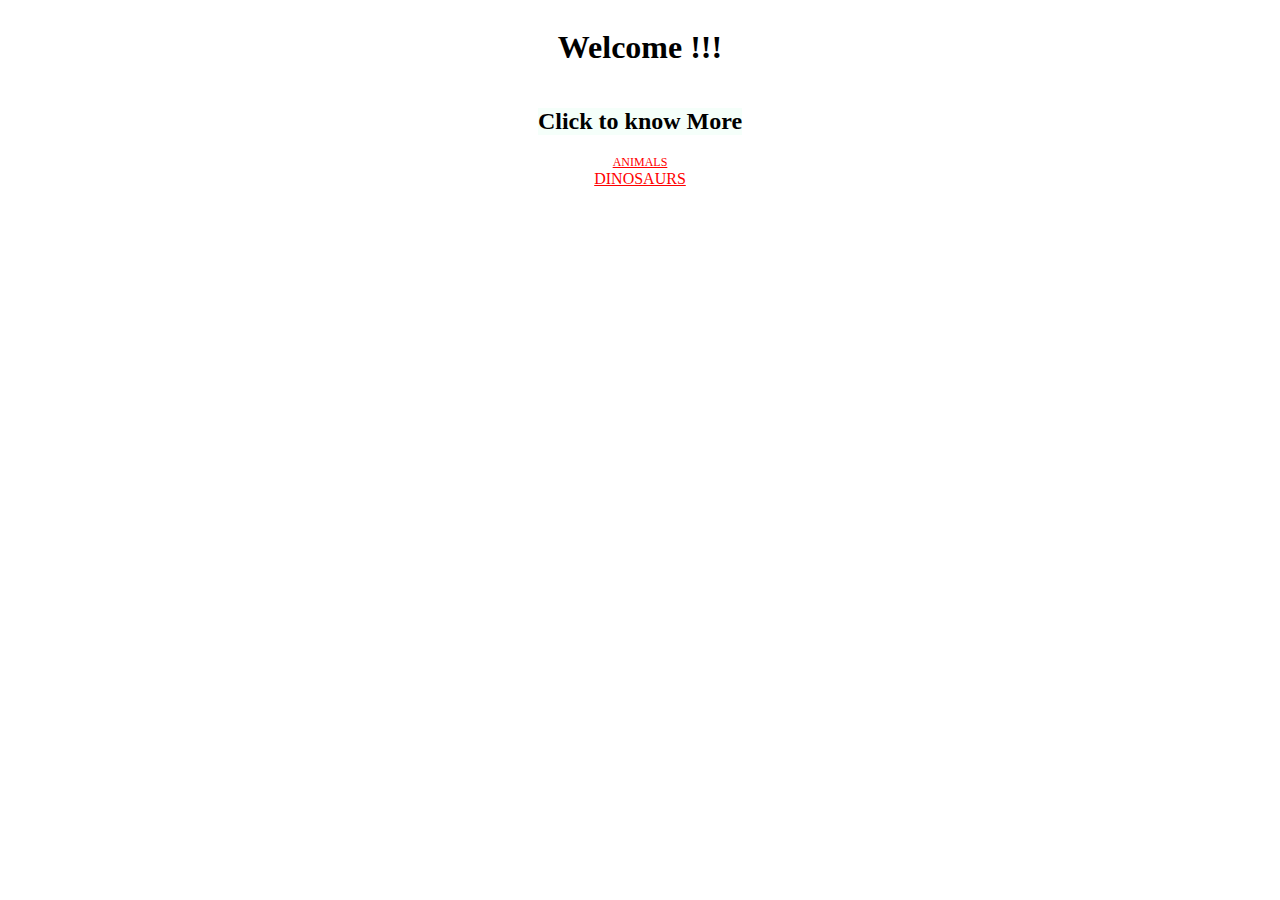
<file: index.html>
<!DOCTYPE html>
<html>
<head>
<title>
Know It All Encyclopedia
</title>
<link rel="stylesheet"
type="text/css"
href="style.css">
</head>
<body>
    <div class="animals css">
    
    </div>   
    <div class="menu">
    <h1>Welcome !!!</h1>
    </div>
    <div class="menu1">
    <h2>Click to know More</h2>
    </div>
    <div class="menu2">
    <a href="Animals.html">ANIMALS</a>
    </div>
    <div class="menu3">
    <a href="Dinosaurs.html">DINOSAURS</a>
    </div>
</body>
</html>
</file>
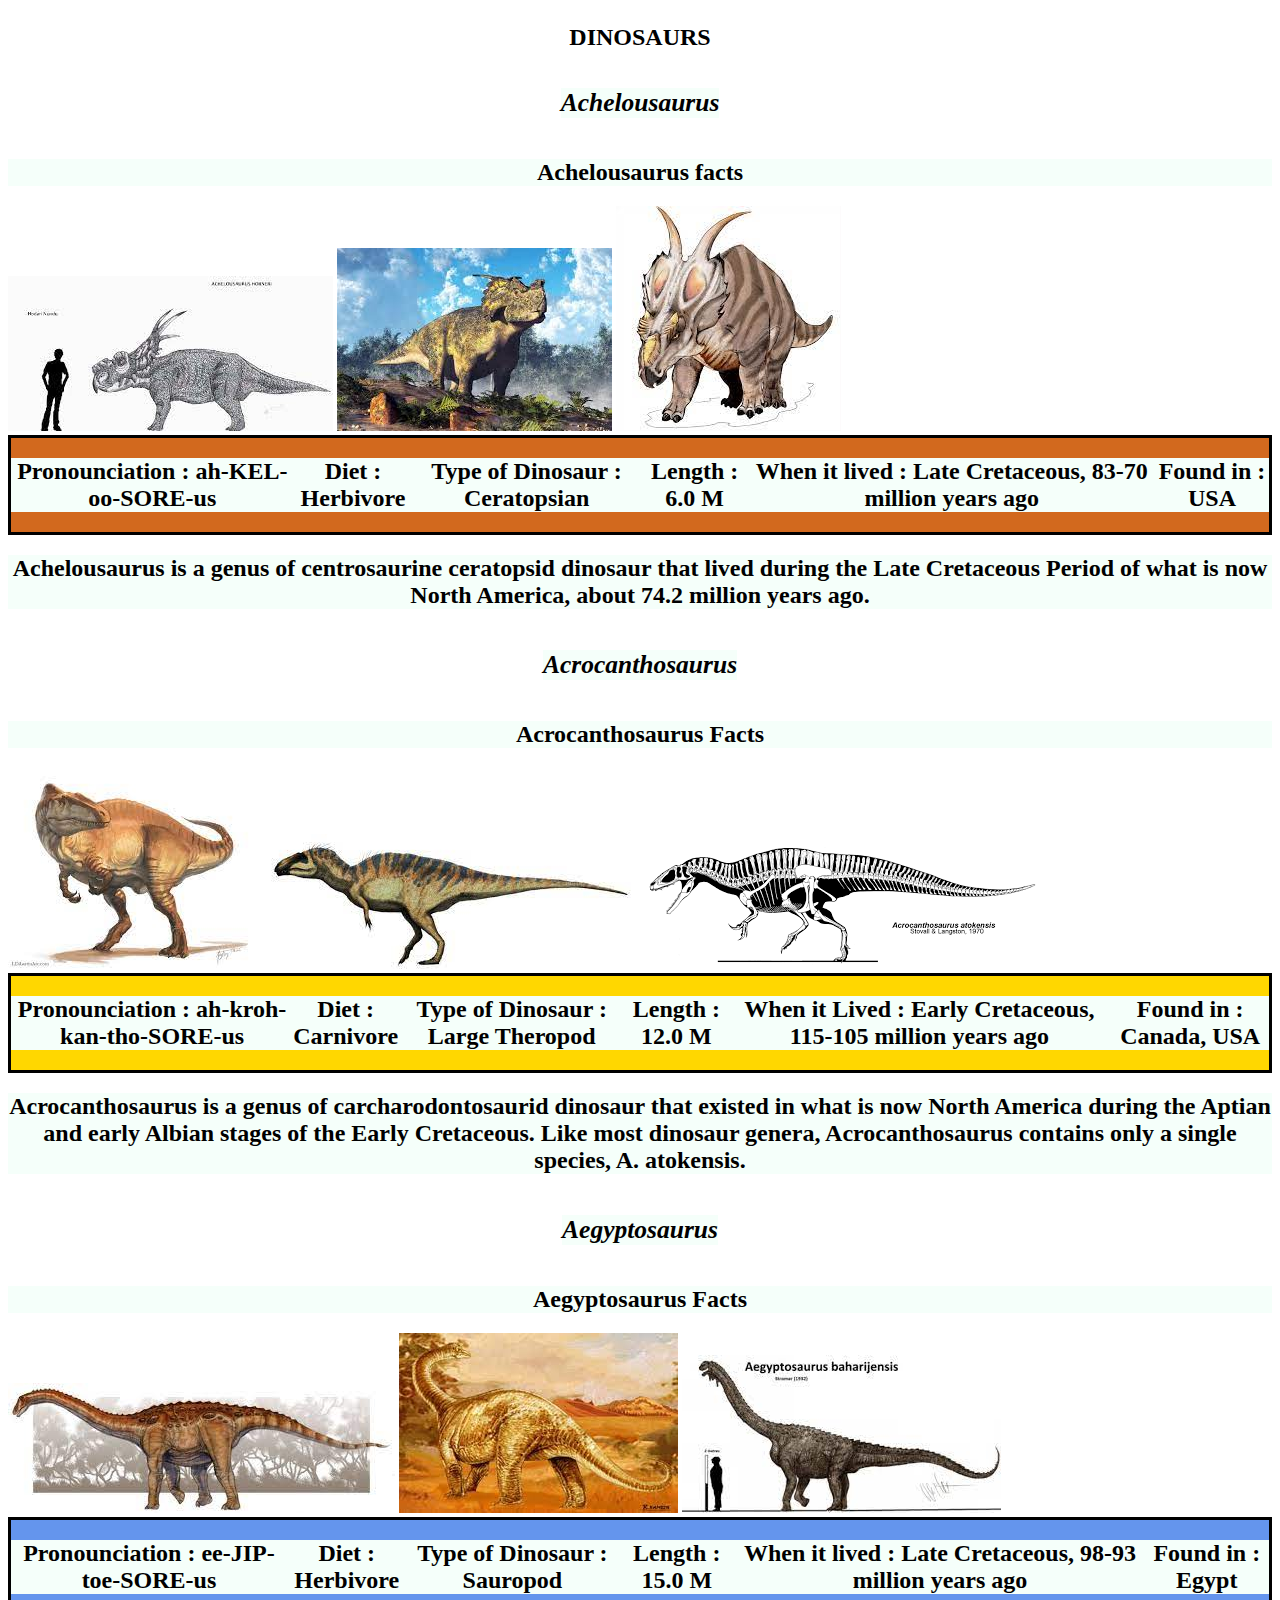
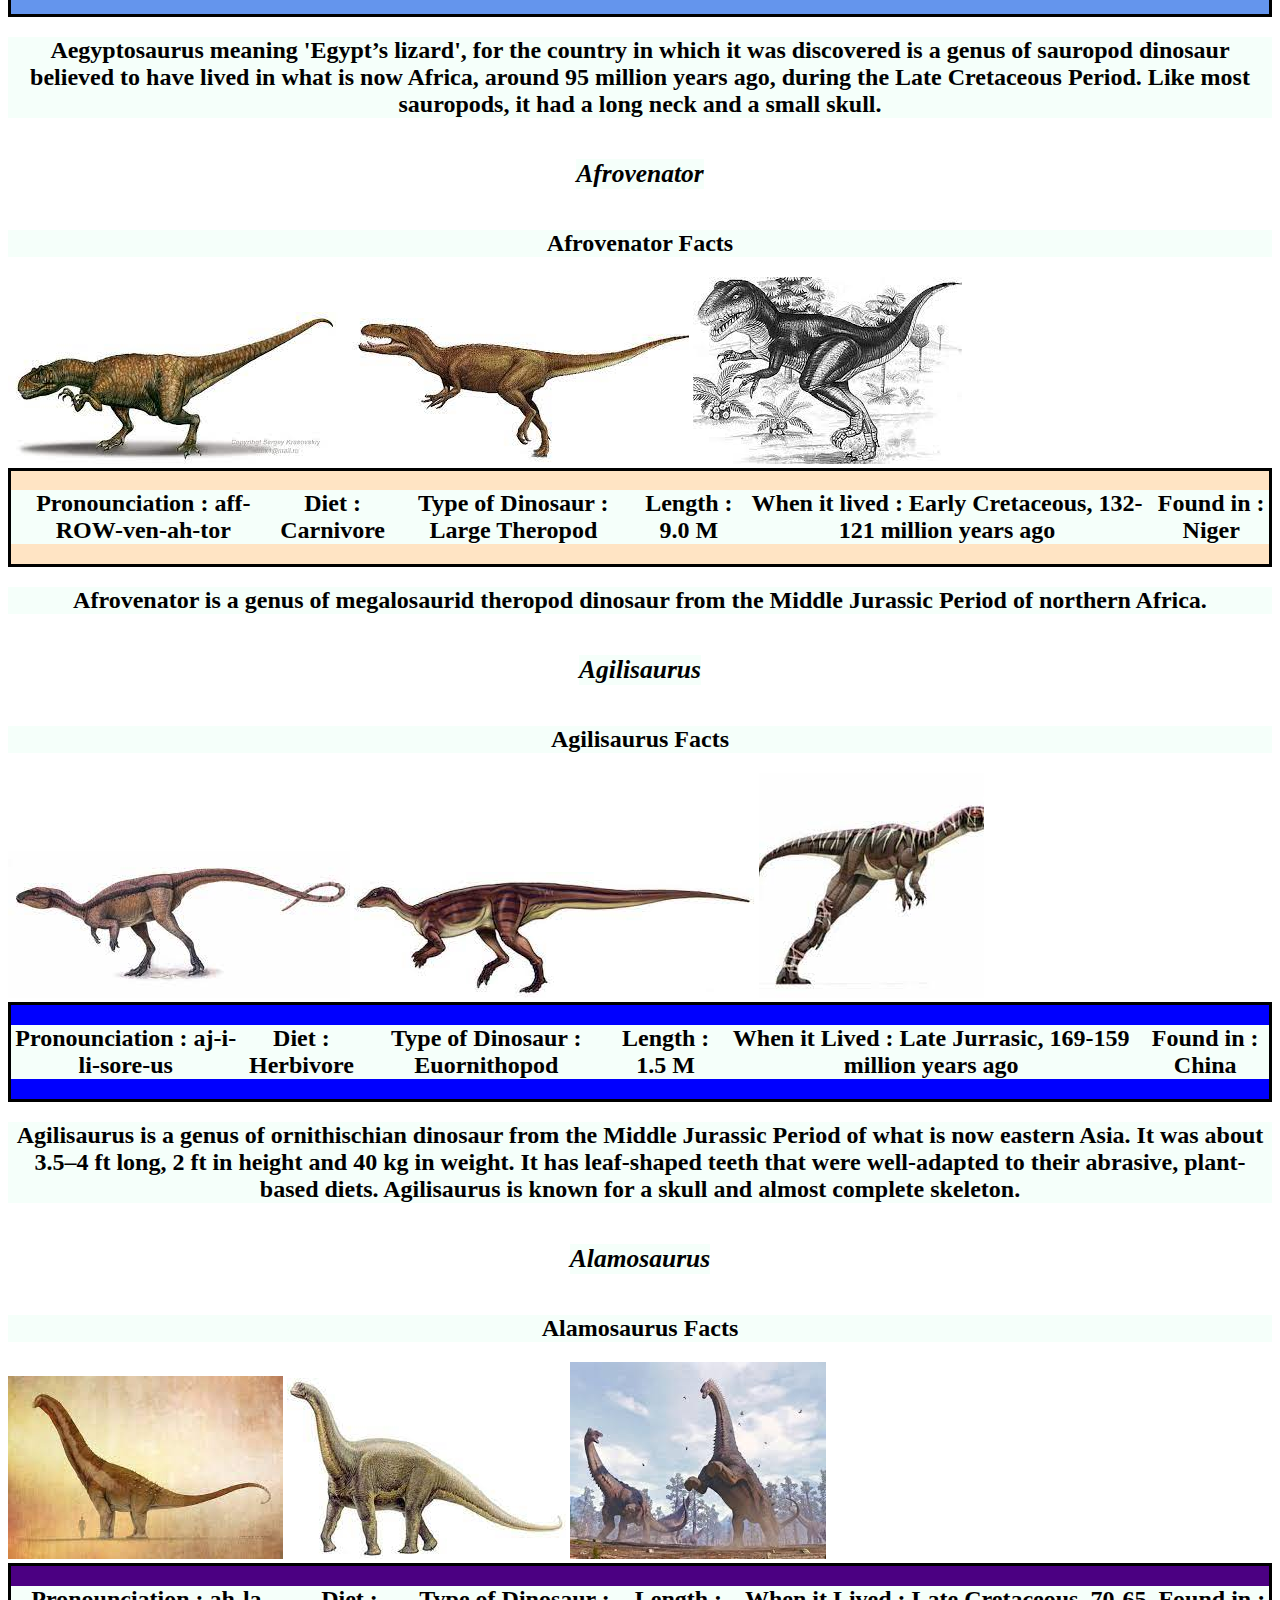
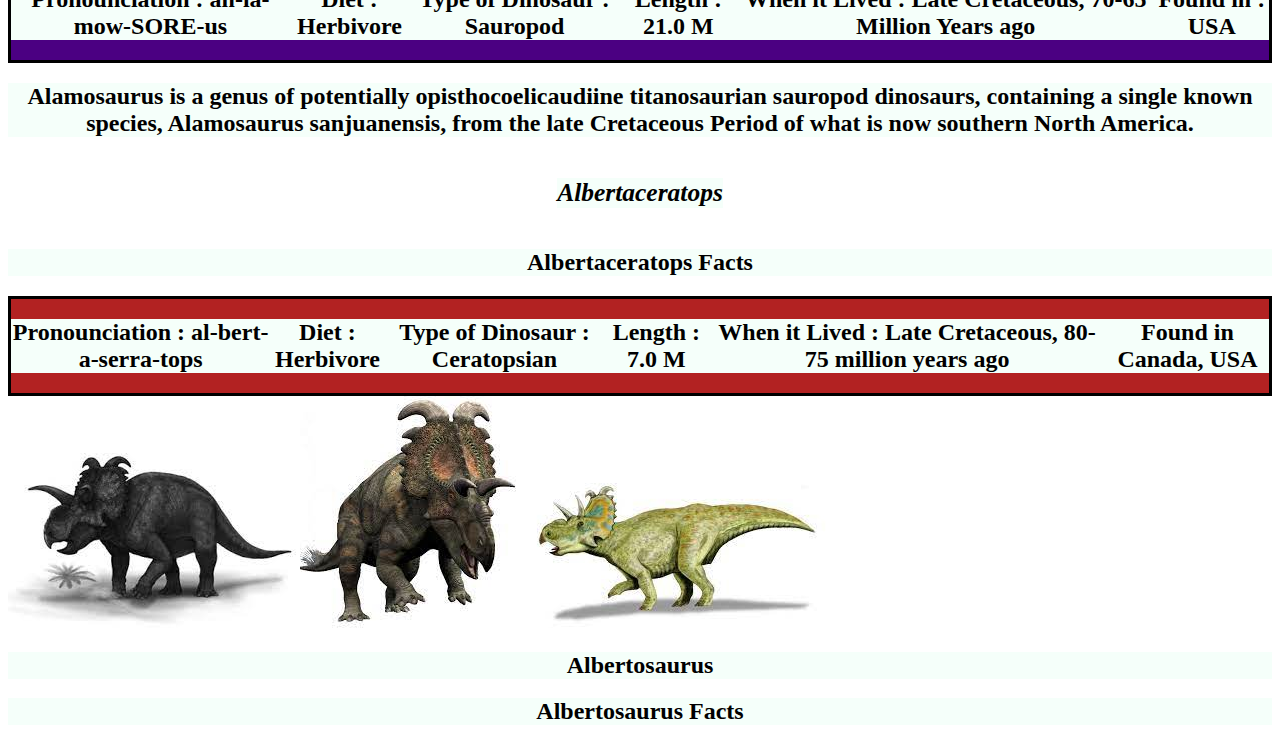
<file: Dinosaurs.html>
<!DOCTYPE html>
<html>
<head>
<title>
Dinosaurs
</title>
<link rel="stylesheet"
        type="text/css"
        href="style.css">
</head>
<body>
    <div class="dinohead">
    <h1>DINOSAURS</h1>
</div>

 <div class="achehead">
    <h2>Achelousaurus</h2>
 </div>
<h2>Achelousaurus facts</h2>
<a href=><img src="ache 3.jpg"></a>
<a href=><img src="ache.jpg"></a>
<a href=><img src="ache2.jpg"></a>

<div class="acheborder">
    <h2>Pronounciation :
        ah-KEL-oo-SORE-us
    </h2>
    <h2>Diet :
        Herbivore
    </h2>
    <h2>Type of Dinosaur :
        Ceratopsian
    </h2>
    <h2>Length :
        6.0 M
    </h2>
    <h2>When it lived :
        Late Cretaceous, 83-70 million years ago
    </h2>
    <h2>Found in :
        USA
    </h2>
</div>

<h2>Achelousaurus is a genus of centrosaurine ceratopsid dinosaur that lived during the Late Cretaceous Period of what is now North America, 
    about 74.2 million years ago.
</h2>

<div class="acrohead">
    <h2>Acrocanthosaurus</h2> 
</div>
<h2>Acrocanthosaurus Facts</h2>
<a href=""><img src="acro.jpg"></a>
<a href=""><img src="acro1.jpg"></a>
<a href=""><img src="acro2.png"></a>

<div class="acroborder">
    <h2>Pronounciation :
        ah-kroh-kan-tho-SORE-us
    </h2>
    <h2>Diet :
        Carnivore
    </h2>
    <h2>Type of Dinosaur :
        Large Theropod
    </h2>
    <h2>Length : 
        12.0 M
    </h2>
    <h2>When it Lived :
        Early Cretaceous, 115-105 million years ago
    </h2>
    <h2>Found in :
        Canada, USA
    </h2>
</div>
<h2>Acrocanthosaurus is a genus of carcharodontosaurid dinosaur that existed in what is now North America during the Aptian and early Albian stages 
    of the Early Cretaceous. Like most dinosaur genera, Acrocanthosaurus contains only a single species, A. atokensis.
</h2>

<div class="aegypthead">
    <h2>Aegyptosaurus</h2>
</div>
<h2>Aegyptosaurus Facts</h2>
<a href=""><img src="egypt.jpg"></a>
<a href=""><img src="egypt2.jpg"></a>
<a href=""><img src="3.jpg"></a>

<div class="aegyptborder">
    <h2>Pronounciation :
        ee-JIP-toe-SORE-us
    </h2>
    <h2>Diet : 
        Herbivore
    </h2>
    <h2>Type of Dinosaur :
        Sauropod
    </h2>
    <h2>Length :
        15.0 M
    </h2>
    <h2>When it lived :
        Late Cretaceous, 98-93 million years ago
    </h2>
    <h2>Found in :
        Egypt
    </h2>
</div>
<h2>Aegyptosaurus meaning 'Egypt’s lizard', for the country in which it was discovered is a genus of sauropod dinosaur believed to have lived in what 
    is now Africa, around 95 million years ago, during the Late Cretaceous Period. Like most sauropods, it had a long neck and a small skull.
</h2>

<div class="afrohead">
   <h2>Afrovenator</h2>
</div>
<h2>Afrovenator Facts</h2>
<a href=""><img src="afro.jpg"></a>
<a href=""><img src="afro2.jpg"></a>
<a href=""><img src="afro3.jpg"></a>

<div class="afroborder">
    <h2>Pronounciation :
        aff-ROW-ven-ah-tor
    </h2>
    <h2>Diet :
        Carnivore
    </h2>
    <h2>Type of Dinosaur :
        Large Theropod
    </h2>
    <h2>Length :
        9.0 M
    </h2>
    <h2>When it lived :
       Early Cretaceous, 132-121 million years ago
    </h2>
    <h2>Found in :
        Niger
    </h2>
</div>
<h2>Afrovenator is a genus of megalosaurid theropod dinosaur from the Middle Jurassic Period of northern Africa. </h2>

<div class="agilihead">
    <h2>Agilisaurus</h2>
</div>
<h2>Agilisaurus Facts</h2>
<a href=""><img src="agili.jpg"></a>
<a href=""><img src="agili2.jpg"></a>
<a href=""><img src="agili3.jpg"></a>

<div class="agiliborder">
    <h2>Pronounciation :
        aj-i-li-sore-us
    </h2>
    <h2>Diet :
        Herbivore
    </h2>
    <h2>Type of Dinosaur :
        Euornithopod
    </h2>
    <h2>Length :
        1.5 M
    </h2>
    <h2>When it Lived :
        Late Jurrasic, 169-159 million years ago
    </h2>
    <h2>Found in :
        China
    </h2>
</div>
<h2>Agilisaurus is a genus of ornithischian dinosaur from the Middle Jurassic Period of what is now eastern Asia. 
    It was about 3.5–4 ft long, 2 ft in height and 40 kg in weight. 
    It has leaf-shaped teeth that were well-adapted to their abrasive, plant-based diets.
    Agilisaurus is known for a skull and almost complete skeleton.
</h2>

<div class="alamohead">
    <h2>Alamosaurus</h2>
</div>
<h2>Alamosaurus Facts</h2>
<a href=""><img src="alamo.jpg"></a>
<a href=""><img src="alamo2.jpg"></a>
<a href=""><img src="alamo3.jpg"></a>

<div class="alamoborder">
    <h2>Pronounciation :
        ah-la-mow-SORE-us
    </h2>
    <h2>Diet :
        Herbivore
    </h2>
    <h2>Type of Dinosaur :
        Sauropod
    </h2>
    <h2>Length :
        21.0 M
    </h2>
    <h2>When it Lived :
        Late Cretaceous, 70-65 Million Years ago
    </h2>
    <h2>Found in :
        USA
    </h2>
</div>
<h2>Alamosaurus is a genus of potentially opisthocoelicaudiine titanosaurian sauropod dinosaurs, containing a single known species, 
    Alamosaurus sanjuanensis, from the late Cretaceous Period of what is now southern North America.
</h2>

<div class="alberttrikehhead">
    <h2>Albertaceratops</h2>
</div>
<h2>Albertaceratops Facts</h2>

<div class="alberttrikeborder">
    <h2>Pronounciation :
        al-bert-a-serra-tops
    </h2>
    <h2>Diet :
        Herbivore
    </h2>
    <h2>Type of Dinosaur :
        Ceratopsian
    </h2>
    <h2>Length :
        7.0 M
    </h2>
    <h2>When it Lived :
        Late Cretaceous, 80-75 million years ago
    </h2>
    <h2>Found in Canada, USA</h2>
</div>
<div class="alberthover">
<a href=""><img src="alberttrike.jpg"></a>
<a href=""><img src="alberttrike1.jpg"></a>
<a href=""><img src="alberttrike2.jpg"></a>
<h2>This dinosaur is known from a single, well-preserved skull from Alberta and material from a bone bed in Montana,
    including almost the entire skeleton, found in August 2001. It has long brow horns, unlike other members of the centrosaurine subfamily.
</h2>
</div>

<div class="alberthead">
    <h2>Albertosaurus</h2>
</div>
<h2>Albertosaurus Facts</h2>
<div class="albertborder">
</div>
<h2></h2>
</body>
</html>
</file>
<file: style.css>
h2{
    background-color:mintcream;
    text-align: center;
}
*{
 background-color: rgb(255, 255, 255); 
}

.menu{
display: flex;
justify-content: center;
text-align: center;
}

.menu1{
    display: flex;
    justify-content: center;
    text-align: center;
}

.menu2{
    display: flex;
    justify-content: center;
    font-size: 12px;
    text-align: center;
}

.menu3{
    display: flex;
    justify-content: center;
    justify-content: center;
    font: size 12px; ;
    text-align: center;
}

.borderaard{
    display: flex;
    border: solid;
    justify-content: space-evenly;
    background-color: lime;
}

.abyssinianborder{
    display: flex;
    border: solid;
    justify-content: space-evenly;
    background-color:turquoise;
}

.adelieborder{
    display: flex;
    border: solid;
    justify-content: space-evenly;
    background-color:fuchsia;  
}
.head{
    display: flex;
    justify-content: center;
    text-align: center;
    font-size: 16px; 
}

.adeliei{
    display: flex;
    font-style: italic;
    justify-content: center;
    text-align: center;
    font-size: 17px;
}

.affenpinscher{
    display: flex;
    font-style: italic;
    justify-content: center;
    text-align: center;
    font-size: 17px;
}

.affenborder{
    display: flex;
    border: solid;
    justify-content: space-evenly;
    background-color:darkturquoise;  
}

.Afghan{
    display: flex;
    font-style: italic;
    justify-content: center;
    text-align: center;
    font-size: 17px;
}

.afghanborder{
    display: flex;
    border: solid;
    justify-content: space-evenly;
    background-color:chartreuse;  
}

.africanbull{
    display: flex;
    font-style: italic;
    justify-content: center;
    text-align: center;
    font-size: 17px; 
}

.bullfrogborder{
    display: flex;
    border: solid;
    justify-content: space-evenly;
    background-color:crimson; 
}

.dinohead{
    display: flex;
    justify-content: center;
    text-align: center;
    font-size: 12px;   
}

.achehead{
    display: flex;
    font-style: italic;
    justify-content: center;
    text-align: center;
    font-size: 17px;   
}

.acheborder{
    display: flex;
    border: solid;
    justify-content: space-evenly;
    background-color:chocolate;   
}

.acrohead{
    display: flex;
    font-style: italic;
    justify-content: center;
    text-align: center;
    font-size: 17px;   
}

.acroborder{
    display: flex;
    border: solid;
    justify-content: space-evenly;
    background-color:gold ;    
}

.aegypthead{
    display: flex;
    font-style: italic;
    justify-content: center;
    text-align: center;
    font-size: 17px;  
}

.aegyptborder{
    display: flex;
    border: solid;
    justify-content: space-evenly;
    background-color:cornflowerblue;   
}

.afrohead{
    display: flex;
    font-style: italic;
    justify-content: center;
    text-align: center;
    font-size: 17px;  
}

.afroborder{
    display: flex;
    border: solid;
    justify-content: space-evenly;
    background-color:bisque;    
}

.agilihead{
    display: flex;
    font-style: italic;
    justify-content: center;
    text-align: center;
    font-size: 17px;    
}

.agiliborder{
    display: flex;
    border: solid;
    justify-content: space-evenly;
    background-color:blue;    
}

.alamohead{
    display: flex;
    font-style: italic;
    justify-content: center;
    text-align: center;
    font-size: 17px;      
}

.alamoborder{
    display: flex;
    border: solid;
    justify-content: space-evenly;
    background-color:indigo;      
}

.alberttrikehhead{
    display: flex;
    font-style: italic;
    justify-content: center;
    text-align: center;
    font-size: 17px;      
}

.alberttrikeborder{
    display: flex;
    border: solid;
    justify-content: space-evenly;
    background-color:firebrick;        
}

a:link{
    color:red;
}
a:visited{
    color:lime;
}

.alberthover{
    position: relative;
}

.alberthover h2 {
    position: absolute;
    top: 25%;
    opacity : 0;
} 
.alberthover:hover h2{
    opacity: 1;
}
</file>
